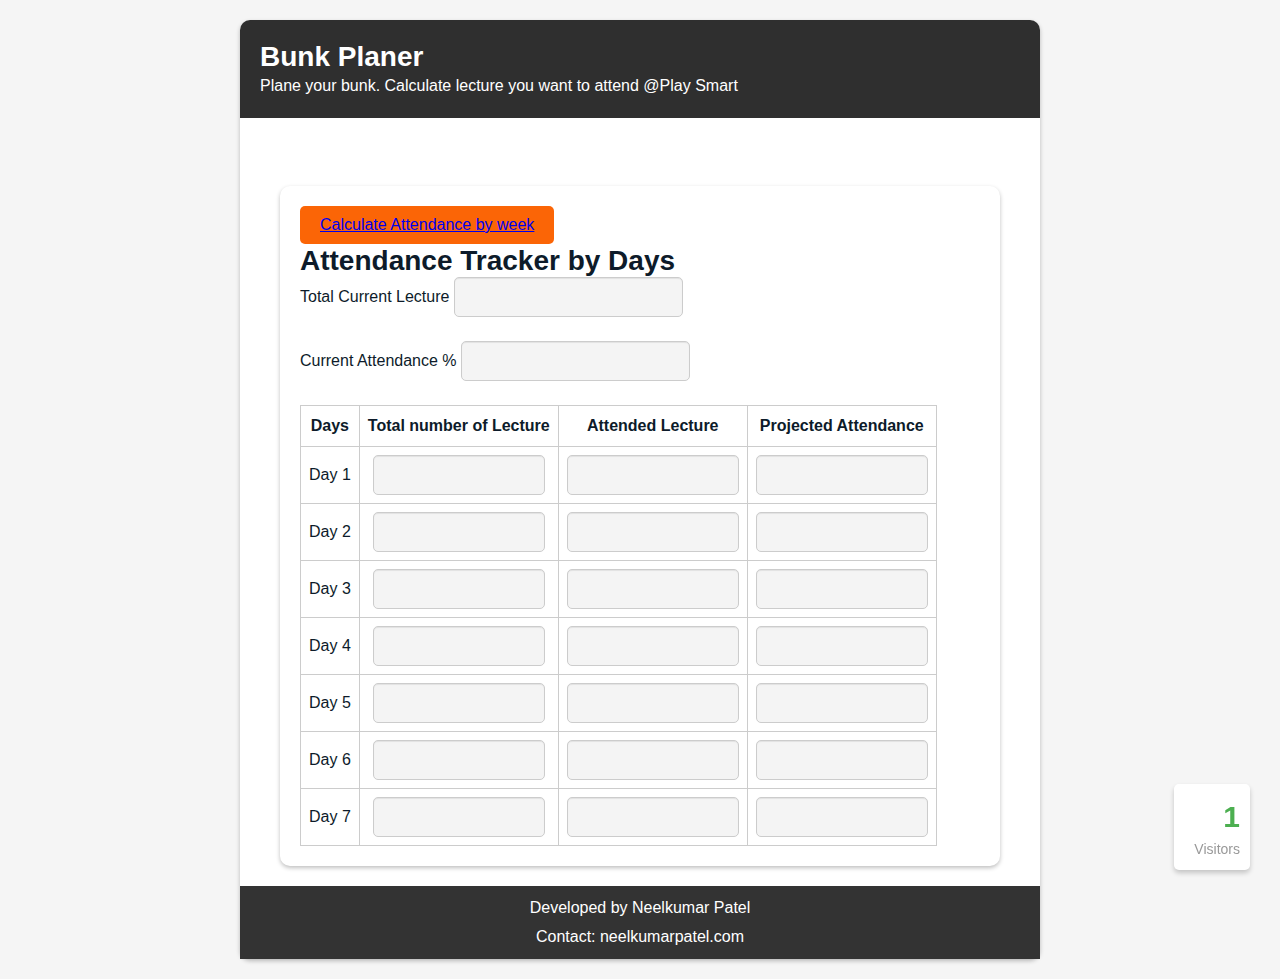
<file: calattendanceday.html>
<!DOCTYPE html>
<html>
  <head>
    <title>Calculate Attendence by days</title>
    <link rel="stylesheet" type="text/css" href="css/stylebody.css">
  </head>
  <body>
    <div class="outercontainer">
      <form>
      <header>
          
      <h1>Bunk Planer</h1>
    
      <p>Plane your bunk. Calculate lecture you want to attend @Play Smart </p>
     
    </header>
    
    
    
    <br><br>
    <div class="innercontainer">
      <div id="my-container">
        <!-- Your content here -->
        <button id="next-page-button"><a href="calattendanceweek.html">Calculate Attendance by week</a></button>

      </div>
      <h1>Attendance Tracker by Days</h1>
      <label for="currentTotalLecture">Total Current Lecture</label>
      <input type="number" id="currentTotalLecture" name="currentTotalLecture" ><br><br>
      
      <label for="currentAttendance">Current Attendance %</label>
      <input type="number" id="currentAttendance" name="currentAttendance" ><br><br>
      
      <table>
		<thead>
			<tr>
				<th>Days</th>
				<th>Total number of Lecture</th>
				<th>Attended Lecture</th>
				<th>Projected Attendance</th>
			</tr>
		</thead>
		<tbody id="table-body">
			<tr>
				<td>Day 1</td>
				<td><input type="text" id="totalLectureday1" onchange="calculateAttendance()"></td>
				<td><input type="text" id="attendedLectureday1" onchange="calculateAttendance()"></td>
				<td><input type="text" id="projectedAttendanceDay1" disabled></td>
			</tr>
			<tr>
				<td>Day 2</td>
				<td><input type="text" id="totalLectureday2" onchange="calculateAttendance()"></td>
				<td><input type="text" id="attendedLectureday2" onchange="calculateAttendance()"></td>
				<td><input type="text" id="projectedAttendanceDay2" disabled></td>
			</tr>
			<tr>
				<td>Day 3</td>
				<td><input type="text" id="totalLectureday3" onchange="calculateAttendance()"></td>
				<td><input type="text" id="attendedLectureday3" onchange="calculateAttendance()"></td>
				<td><input type="text" id="projectedAttendanceDay3" disabled></td>
			</tr>
			<tr>
				<td>Day 4</td>
				<td><input type="text" id="totalLectureday4" onchange="calculateAttendance()"></td>
				<td><input type="text" id="attendedLectureday4" onchange="calculateAttendance()"></td>
				<td><input type="text"id="projectedAttendanceDay4" disabled></td>
            </tr>
            <tr>
            <td>Day 5</td>
            <td><input type="text" id="totalLectureday5" onchange="calculateAttendance()"></td>
            <td><input type="text" id="attendedLectureday5" onchange="calculateAttendance()"></td>
            <td><input type="text" id="projectedAttendanceDay5" disabled></td>
            </tr>
            <tr>
            <td>Day 6</td>
            <td><input type="text" id="totalLectureday6" onchange="calculateAttendance()"></td>
            <td><input type="text" id="attendedLectureday6" onchange="calculateAttendance()"></td>
            <td><input type="text" id="projectedAttendanceDay6" disabled></td>
            </tr>
            <tr>
            <td>Day 7</td>
            <td><input type="text" id="totalLectureday7" onchange="calculateAttendance()"></td>
            <td><input type="text" id="attendedLectureday7" onchange="calculateAttendance()"></td>
            <td><input type="text" id="projectedAttendanceDay7" disabled></td>
            </tr>
            </tbody>
            </table>
       </div>
       <footer>
        <div class="developer-info">
          <div class="visitor-tracker">
            <div class="tracker-icon">
              <i class="fa fa-user"></i>
            </div>
            <div class="tracker-counter">
              <span class="count">0</span>
              <span class="label">Visitors</span>
            </div>
          </div>
          <p>Developed by Neelkumar Patel</p>
          <p>Contact: neelkumarpatel.com</p>
        </div>
      </footer>

   
  </div>
    <script>



// Get the current visitor count from local storage or set it to 0
let visitorCount = localStorage.getItem('visitorCount1') || 0;

// Increment the visitor count by 1 and save it to local storage
visitorCount++;
localStorage.setItem('visitorCount1', visitorCount);

// Update the visitor count on the webpage
const countElement = document.querySelector('.count');
countElement.innerHTML = visitorCount;

  // Validate the input values
  if (currentTotalLecture < 0){
        alert ("Current Total lecture is greater that 0");
        }
        if (currentAttendance < 0 || currentAttendance < 100){
        alert ("Current Attendence is greater that 0 and less then 100");
        }
       if (attendedLectureday1 > totalLectureday1 || attendedLectureday2 >totalLectureday2 ||attendedLectureday3 >totalLectureday3 || attendedLectureday4 >totalLectureday4 || attendedLectureday5 > totalLectureday5 ||attendedLectureday6 >totalLectureday6 || attendedLectureday7 >totalLectureday7)
        {
          alert ("Attended Lecture must be less or equal to Total Lecture ");
        }
// get current day (0 = Sunday, 1 = Monday, etc.)


// Get the current day of the week (0 = Sunday, 1 = Monday, etc.)

function calculateAttendance() {
			// get input values
			var currentTotalLecture = parseFloat(document.getElementById("currentTotalLecture").value);
			var currentAttendance = parseFloat(document.getElementById("currentAttendance").value);
			var totalLectures = [];
			var attendedLectures = [];
			for (var i = 1; i <= 7; i++) {
				totalLectures.push(parseFloat(document.getElementById("totalLectureday"+i).value));
				attendedLectures.push(parseFloat(document.getElementById("attendedLectureday"+i).value));
			}

			// calculate current attended lectures
			var currentAttendedLectures = currentTotalLecture * (currentAttendance / 100);

			// calculate projected attendance for each day
			for (var i = 1; i <= 7; i++) {
				var projectedAttendance = (currentAttendedLectures + attendedLectures[i-1]) / (currentTotalLecture + totalLectures[i-1]) * 100;
				document.getElementById("projectedAttendanceDay"+i).value = projectedAttendance.toFixed(2) + "%";
			}
		}

    </script>
  </body>
</html>
</file>
<file: css/stylebody.css>
body {
    margin: 0;
    padding: 0;
    background-color: #f5f5f5;
    font-family: Arial, sans-serif;
    color: #333;
    line-height: 1.5;
}

header {
    background-color: #2f2f2f;
    border-radius: 10px 10px 0 0; /* top left and top right corners are rounded */
    color: #fff;
    padding: 20px;
}

h1 {
    margin: 0;
    font-size: 28px;
    line-height: 1.2;
}

p {
    margin: 0;
    font-size: 16px;
}
footer {
    background-color: #333;
    color: #fff;
    padding: 5px;
    
  }
  
  .developer-info {
    text-align: center;
  }
  
  .developer-info p {
    margin: 5px;
  }
  input[type=text] {
    width: 150px;
    border: 1px solid #ccc;
    border-radius: 5px;
    padding: 10px;
    font-size: 16px;
    color: #333;
    background-color: #f4f4f4;
    box-shadow: inset 0 1px 1px rgba(0, 0, 0, 0.075);
    transition: border-color ease-in-out 0.15s, box-shadow ease-in-out 0.15s;
  }
  input[type=text]:focus {
    outline: none;
    border-color: #66afe9;
    box-shadow: inset 0 1px 1px rgba(0, 0, 0, 0.075), 0 0 8px rgba(102, 175, 233, 0.6);
  }
  input[type=number] {
    border: 1px solid #ccc;
    border-radius: 5px;
    padding: 10px;
    font-size: 16px;
    color: #333;
    background-color: #f4f4f4;
    box-shadow: inset 0 1px 1px rgba(0, 0, 0, 0.075);
    transition: border-color ease-in-out 0.15s, box-shadow ease-in-out 0.15s;
  }
  
  input[type=number]:focus {
    outline: none;
    border-color: #66afe9;
    box-shadow: inset 0 1px 1px rgba(0, 0, 0, 0.075), 0 0 8px rgba(102, 175, 233, 0.6);
  }

  button {
    background-color: #fb6506; /* Set the background color */
    border: none; /* Remove borders */
    color: white; /* Set text color */
    padding: 10px 20px; /* Set padding */
    text-align: center; /* Center the text */
    text-decoration: none; /* Remove underline */
    display: inline-block; /* Make it inline */
    font-size: 16px; /* Set font size */
    border-radius: 5px; /* Set border radius for rounded corners */
    cursor: pointer; /* Change cursor to pointer on hover */
  }
  
  /* Style the button on hover */
  button:hover {
    opacity: 0.8;
  }
  .innercontainer {
    
    background-color: #fff;
    border-radius: 10px;
    box-shadow: 0px 2px 4px rgba(0, 0, 0, 0.25);
    padding: 20px;
    margin: 20px auto;
    max-width: 800px;
    width: 90%;
    box-sizing: border-box;
    color: #0d1b2a;
} 
.outercontainer {
    
    background-color: #fff;
    border-radius: 10px;
    box-shadow: 0px 2px 4px rgba(0, 0, 0, 0.25);
    
    margin: 20px auto;
    max-width: 800px;
    width: 90%;
    box-sizing: border-box;
    color: #0d1b2a;
}

/* Media query for mobile devices */
@media screen and (max-width: 480px) {
    .outercontainer {
        padding: 10px;
        border-radius: 5px;
    }
}

.container {
    
    background-color: #fff;
    border-radius: 10px;
    box-shadow: 0px 2px 4px rgba(0, 0, 0, 0.25);
    padding: 20px;
    margin: 20px auto;
    max-width: 600px;
    width: 90%;
    box-sizing: border-box;
    color: #0d1b2a;
    content: "Welcome to Bunk Planner. Power by Janki Rice Mill";
    white-space: nowrap;
    overflow: hidden;
    animation: type 5s steps(100, end);
}

/* Media query for mobile devices */
@media screen and (max-width: 768px) {
    .container {
        padding: 10px;
        border-radius: 5px;
    }
}


@keyframes type {
    from {
        width: 0;
    }
}

.row {
  display: flex;
  flex-wrap: wrap;
  justify-content: space-between;
  align-items: center;
}

.row label,
.row input {
  flex-basis: calc(100% / 7);
  text-align: center;
}

.visitor-tracker {
  position: fixed;
  bottom: 30px;
  right: 30px;
  background-color: #fff;
  border-radius: 5px;
  box-shadow: 0px 3px 5px rgba(0,0,0,0.2);
  display: flex;
  align-items: center;
  padding: 10px;
  animation: trackerAnimation 0.5s infinite alternate;
}

.tracker-icon {
  font-size: 25px;
  color: #4CAF50;
  margin-right: 10px;
}

.tracker-counter {
  display: flex;
  flex-direction: column;
  align-items: flex-end;
}

.count {
  font-size: 30px;
  font-weight: bold;
  color: #4CAF50;
}

.label {
  font-size: 14px;
  color: #999;
}

@keyframes trackerAnimation {
  0% { transform: translateY(0); }
  100% { transform: translateY(-5px); }
}
table {
  border-collapse: collapse;
  border: 1px solid #ccc;
}
th, td {
  border: 1px solid #ccc;
  padding: 8px;
  text-align: center;
}


#container-1, #container-2 {
  display: none;
  background-color: #fff;
  border-radius: 10px;
  box-shadow: 0px 2px 4px rgba(0, 0, 0, 0.25);
  padding: 20px;
  margin: 20px auto;
  max-width: 800px;
  width: 90%;
  box-sizing: border-box;
  color: #0d1b2a;
  
}
</file>
